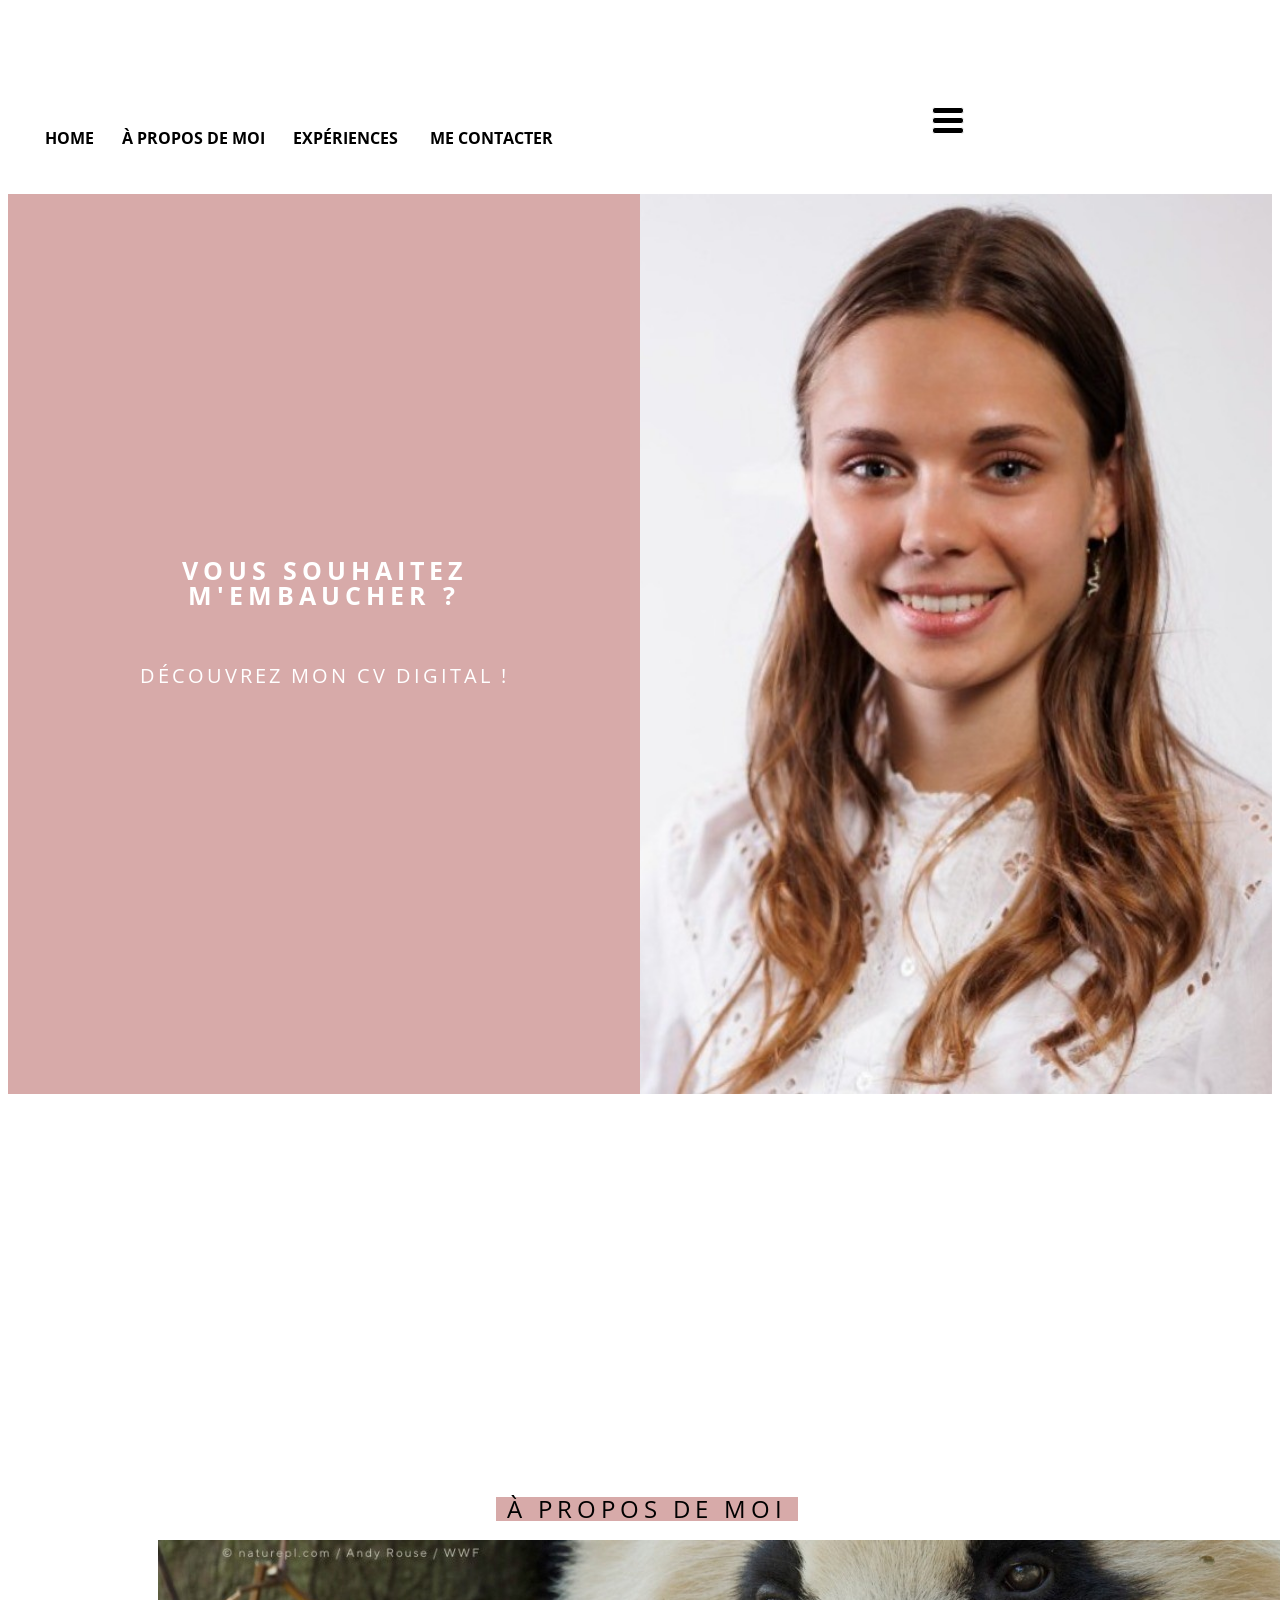
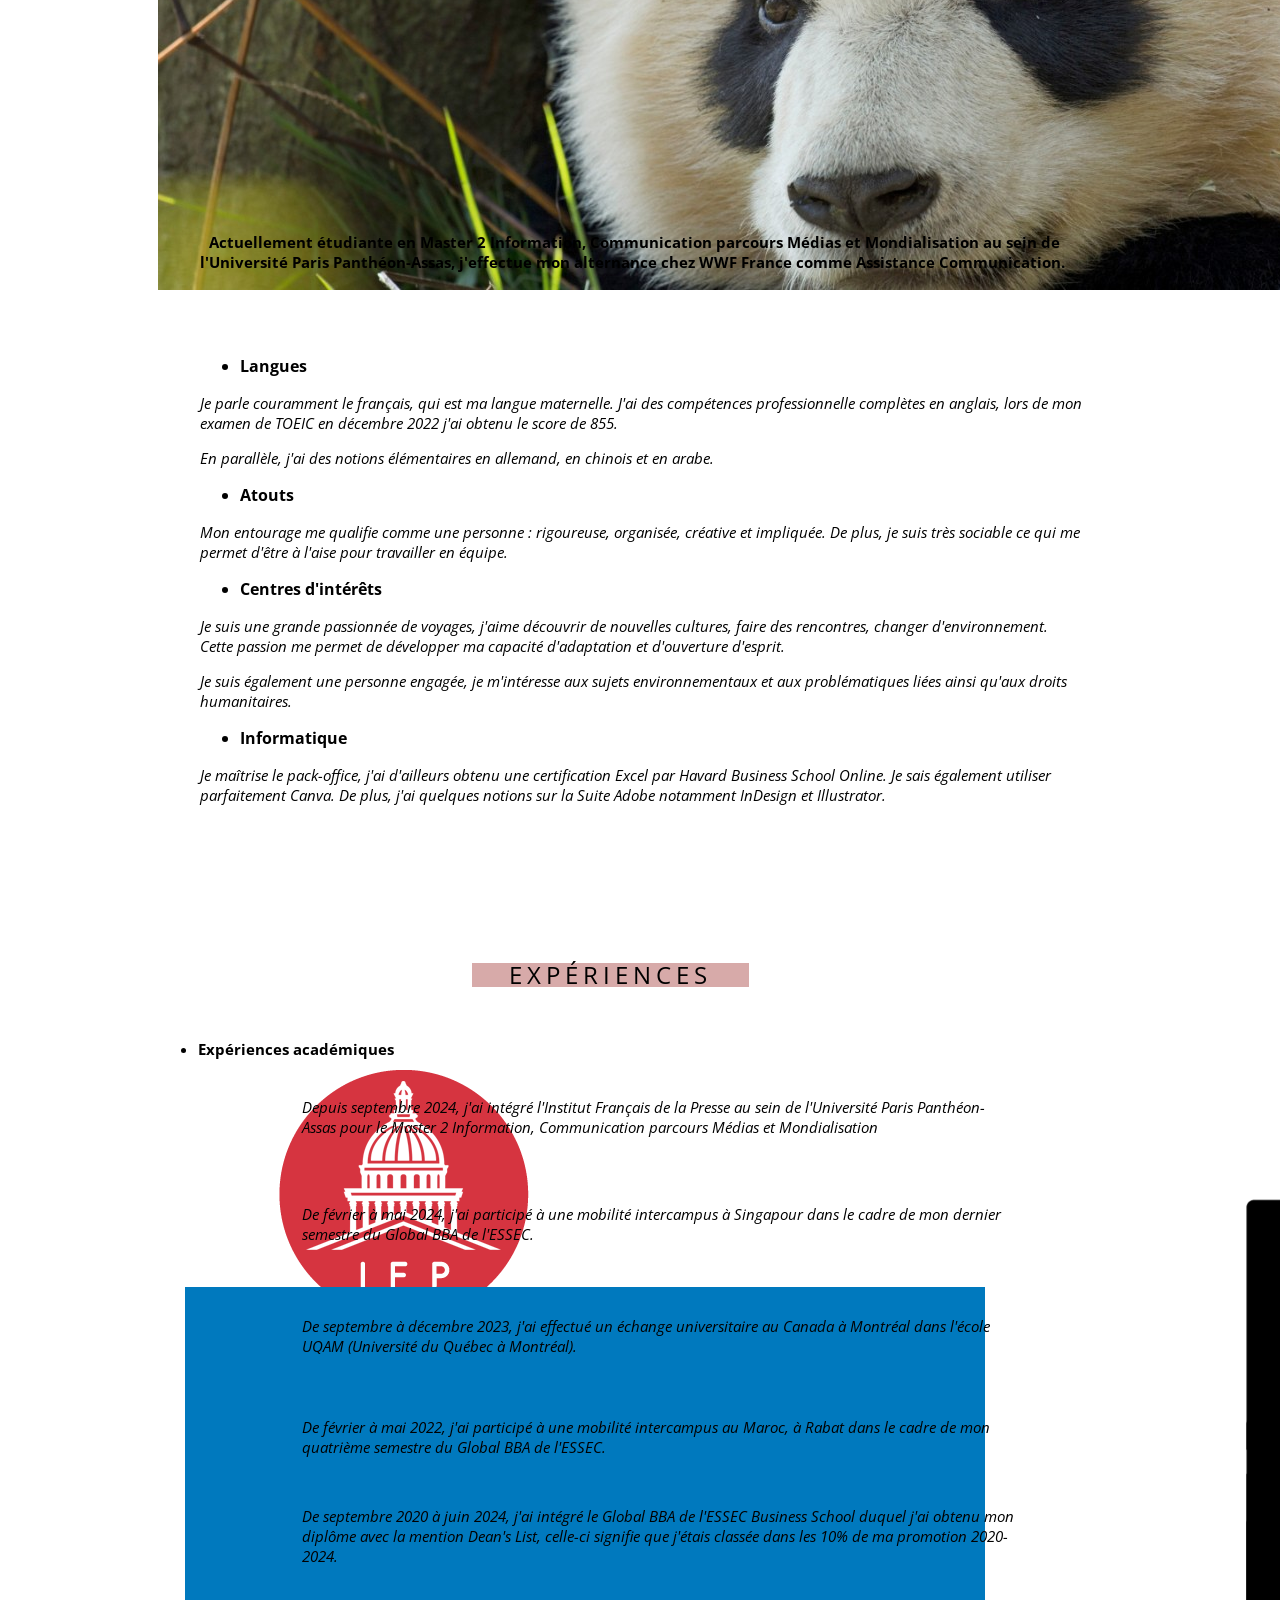
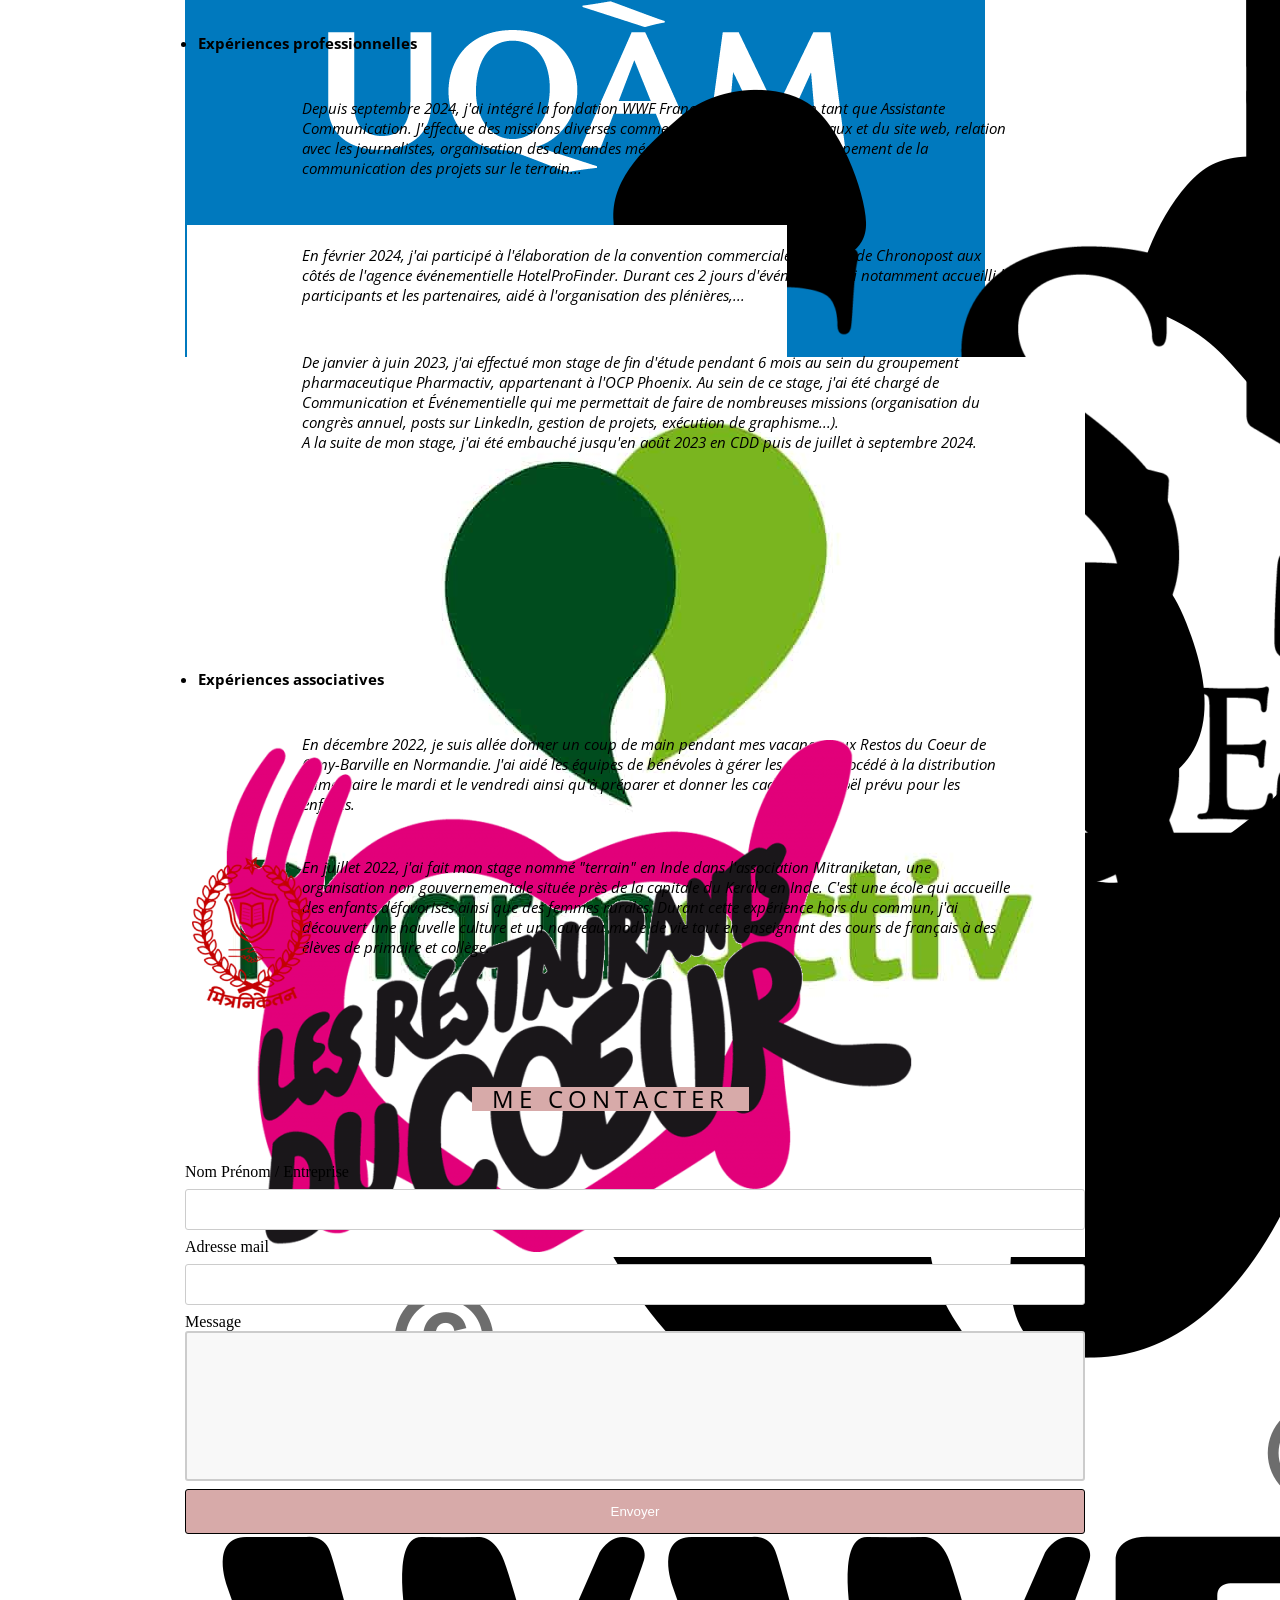
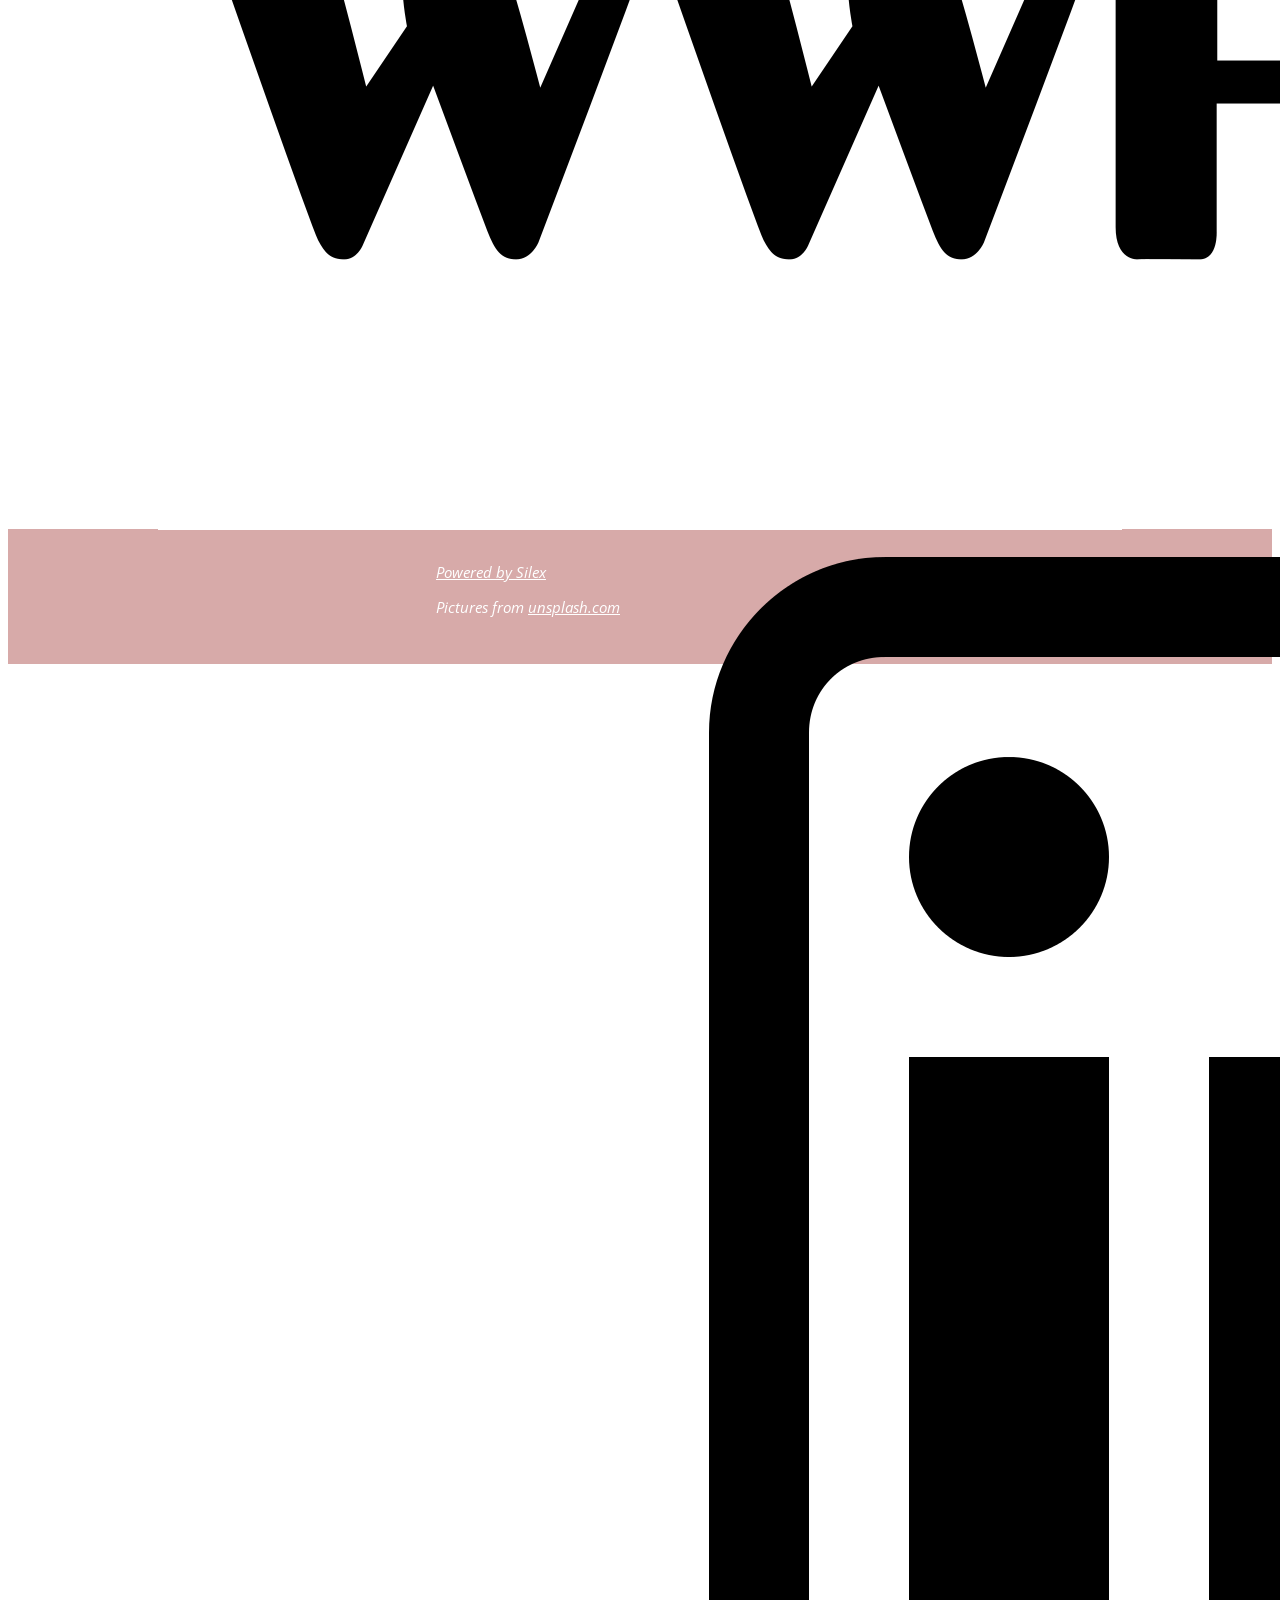
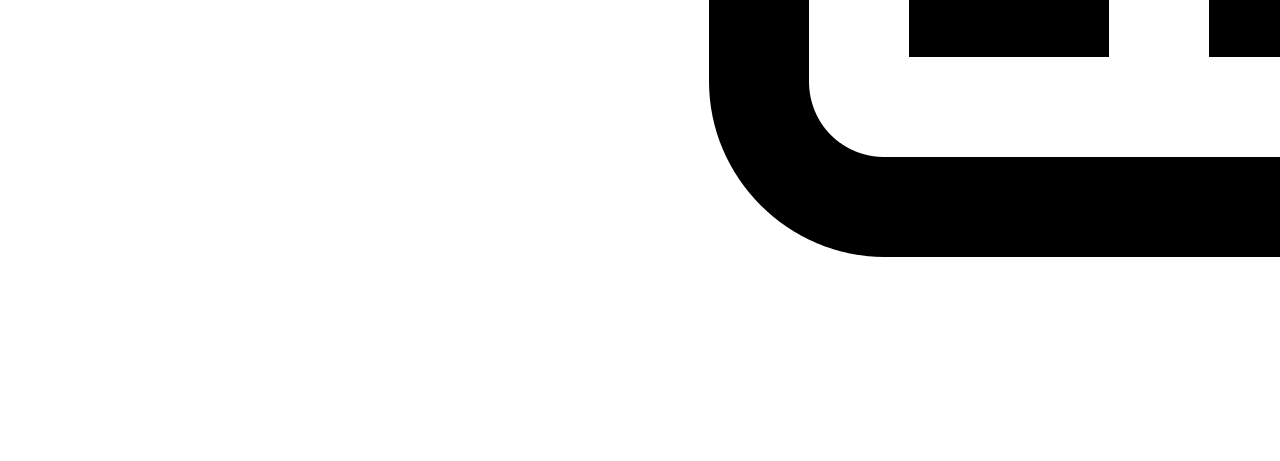
<file: siteyaelle.html>
<!DOCTYPE html><html lang=""><head><script type="text/javascript" class="silex-json-styles" data-silex-static="">
    window.silex = window.silex || {}
    window.silex.data = {"site":{"width":964},"pages":[{"id":"page-home","displayName":"Home","link":{"linkType":"LinkTypePage","href":"#!page-home"},"canDelete":true,"canProperties":true,"canMove":true,"canRename":true,"opened":false}]}</script>
    <meta charset="UTF-8">
    <!-- generator meta tag -->
    <!-- leave this for stats and Silex version check -->
    <meta name="generator" content="Silex v2.2.14">
    <!-- End of generator meta tag -->
    <script type="text/javascript" src="https://editor.silex.me/static/2.12/jquery.js" data-silex-static=""></script>
    <script type="text/javascript" src="https://editor.silex.me/static/2.12/jquery-ui.js" data-silex-static="" data-silex-remove-publish=""></script>
    <script type="text/javascript" src="https://editor.silex.me/static/2.12/pageable.js" data-silex-static="" data-silex-remove-publish=""></script>
    <script type="text/javascript" src="https://editor.silex.me/static/2.12/front-end.js" data-silex-static=""></script>
    <link rel="stylesheet" href="https://editor.silex.me/static/2.12/normalize.css" data-silex-static="">
    <link rel="stylesheet" href="https://editor.silex.me/static/2.12/front-end.css" data-silex-static="">

    <style class="silex-style">body, html {scroll-behavior: smooth;}@media (min-width:481px) {body .full-height {height: 100vh;}body .full-width {width: 100%;}body .half-width {width: 50%;}}div.anchor-container.offscreen {position: absolute; width: 100%; z-index: 1; text-align: center; border-bottom: 1px solid black;}.silex-editor div.anchor {border: 1px solid red;}</style>
    <script type="text/javascript" class="silex-script">
/*
 * active menu widget for Silex
 * create an element which links to an anchor, e.g. an element with a link to #anchor1
 * add the css class "anchor-link" to this element
 * create an element which is the anchor, e.g. an element with the css class "anchor1"
 * when the user clicks on the link, the scroll slides until the element is visible
 * when the user slides and the element is visible, the link gets a css class "active-menu"
 */
$(function() {
    var container = $('.anchor-container');
    var containerTop = 0;
    $(window).scroll(checkScroll);
    checkScroll();
    function checkScroll(){
        var fromTop = $(this).scrollTop();
        if(containerTop < fromTop) {
           container.addClass('offscreen');
        }
        else {
           container.removeClass('offscreen');
        }
    }
});
</script>
    <style class="silex-inline-styles">.body-initial {background-color: rgba(255,255,255,1); position: static;}.silex-id-1541604358717-1 {position: static; margin-top: -1px;}.silex-id-1541604358715-0 {min-height: 100px; position: relative; margin-left: auto; margin-right: auto;}.silex-id-1552778542386-4 {width: 33px; background-color: transparent; top: 100px; left: 774px; min-height: 27px; position: absolute;}.silex-id-1552779510769-9 {width: 227px; background-color: transparent; top: 12px; left: 401px; min-height: 20px; position: absolute;}.silex-id-1521479714244-27 {width: 1160px; background-color: rgb(255, 255, 255); min-height: 76px; position: static; display: flex; align-items: center;}.silex-id-1521479343575-26 {width: 582px; background-color: rgba(255,255,255,1); min-height: 87px; position: static;}.silex-id-1521474810651-10 {width: 510px; min-height: 206px; position: static;}.silex-id-1521474716571-9 {width: 580px; background-color: transparent; background-image: url(photo%20CV.jpeg); background-size: cover; background-position: center center; min-height: 853px; position: static;}.silex-id-1474394621033-3 {min-width: 900px; position: static; margin-top: -1px;}.silex-id-1474394621032-2 {background-color: transparent; min-height: 140px; position: relative; margin-left: auto; margin-right: auto;}.silex-id-1521476552196-1 {width: 302px; top: 75px; left: 338px; min-height: 87px; position: absolute;}.silex-id-1521477017540-4 {background-color: transparent; min-width: 900px; position: static; margin-top: -1px;}.silex-id-1521477017540-5 {background-color: transparent; min-height: 310px; position: relative; margin-left: auto; margin-right: auto; display: flex; align-items: center; justify-content: space-between;}.silex-id-1521477258858-7 {background-color: transparent; min-width: 900px; position: static; margin-top: -1px;}.silex-id-1521477258858-8 {background-color: transparent; min-height: 238px; position: relative; margin-left: auto; margin-right: auto; display: flex; align-items: center; justify-content: space-between;}.silex-id-1521478596443-18 {position: static; margin-top: -1px;}.silex-id-1521478596441-17 {min-height: 690px; position: relative; margin-left: auto; margin-right: auto;}.silex-id-1521478456708-14 {min-width: 900px; position: static; margin-top: -1px;}.silex-id-1521478456709-15 {background-color: transparent; min-height: 140px; position: relative; margin-left: auto; margin-right: auto;}.silex-id-1521478456709-16 {width: 277px; top: 76.296875px; left: 314px; min-height: 63px; position: absolute;}.silex-id-1521478616966-19 {position: static; margin-top: -1px;}.silex-id-1521478616966-20 {min-height: 595px; position: relative; margin-left: auto; margin-right: auto;}.silex-id-1521478620188-21 {width: 900px; top: 0px; left: 0px; min-height: 399px; position: absolute;}.silex-id-1521493080946-1 {min-width: 900px; position: static; margin-top: -1px;}.silex-id-1521493080946-2 {background-color: transparent; min-height: 140px; position: relative; margin-left: auto; margin-right: auto;}.silex-id-1521493080946-3 {width: 277px; top: 76.09375px; left: 314px; min-height: 63px; position: absolute;}.silex-id-1521479057591-23 {background-color: rgba(255,255,255,1); position: static; margin-top: -1px;}.silex-id-1521479057592-24 {background-color: transparent; min-height: 755px; position: relative; margin-left: auto; margin-right: auto;}.silex-id-1521479113100-25 {width: 900px; height: 340px; background-color: transparent; top: 33px; left: 27px; position: absolute;}.silex-id-1478366450713-3 {background-color: rgba(215,170,169,1); min-width: 900px; position: static; margin-top: -1px;}.silex-id-1478366450713-2 {background-color: transparent; min-height: 135px; position: relative; margin-left: auto; margin-right: auto;}.silex-id-1442914737143-3 {width: 349px; top: 18px; left: 278px; min-height: 53px; position: absolute;}.silex-id-1594629477704-3 {width: 1236px; min-height: 369px; background-color: rgba(185,54,88,1); position: static; display: flex; justify-content: space-between;}.silex-id-1594629796767-5 {width: 580px; min-height: 853px; background-color: rgba(215,170,169,1); position: static; display: flex; align-items: center; justify-content: center;}.silex-id-1736775219758-0 {width: 962px; height: 239px; position: absolute; top: -1px; left: 0px;}.silex-id-1736775485103-0 {width: 898px; min-height: 90px; position: absolute; top: 39px; left: 27px;}.silex-id-1736775926807-1 {width: 883px; min-height: 461px; position: absolute; top: 161px; left: 42px;}.silex-id-1736777035722-2 {position: static;}.silex-id-1736777035724-3 {min-height: 100px; background-color: rgb(255, 255, 255); position: relative; margin-left: auto; margin-right: auto;}.silex-id-1736777721055-4 {width: 113px; height: 95px; position: absolute; top: 46px; left: 22px;}.silex-id-1736777735564-5 {width: 715px; min-height: 70px; position: absolute; top: 58px; left: 144px;}.silex-id-1736777848983-6 {width: 101px; height: 101px; position: absolute; top: 263px; left: 27px;}.silex-id-1736777868751-7 {width: 715px; min-height: 70px; position: absolute; top: 277px; left: 144px;}.silex-id-1736778027036-9 {width: 102px; height: 51px; position: absolute; top: 171px; left: 27px;}.silex-id-1736778070203-10 {width: 715px; min-height: 70px; position: absolute; top: 165px; left: 144px;}.silex-id-1736778127713-12 {width: 102px; height: 51px; position: absolute; top: 388px; left: 27px;}.silex-id-1736778127713-13 {width: 715px; min-height: 70px; position: absolute; top: 378px; left: 144px;}.silex-id-1736778207775-17 {width: 102px; height: 51px; position: absolute; top: 487px; left: 27px;}.silex-id-1736778207775-18 {width: 715px; min-height: 70px; position: absolute; top: 467px; left: 144px;}.silex-id-1736778613916-22 {position: static; margin-top: -1px;}.silex-id-1736778613916-23 {min-height: 637px; position: relative; margin-left: auto; margin-right: auto;}.silex-id-1736778613916-24 {width: 900px; top: 0px; left: 0px; min-height: 399px; position: absolute;}.silex-id-1736778613916-26 {width: 715px; min-height: 110px; position: absolute; top: 64.875px; left: 144px;}.silex-id-1736778613917-28 {width: 102px; height: 51px; position: absolute; top: 171px; left: 27px;}.silex-id-1736778613917-29 {width: 715px; min-height: 90px; position: absolute; top: 212px; left: 144px;}.silex-id-1736778613917-33 {width: 715px; min-height: 110px; position: absolute; top: 485px; left: 142px;}.silex-id-1736778716331-48 {width: 72px; height: 106.625px; position: absolute; top: 65px; left: 42px;}.silex-id-1736779235069-0 {width: 100px; height: 100px; position: absolute; top: 207px; left: 29px;}.silex-id-1736779618355-1 {width: 98px; height: 98px; position: absolute; top: 339px; left: 27px;}.silex-id-1736780107346-4 {width: 97px; height: 65px; position: absolute; top: 503.28125px; left: 27px;}.silex-id-1736780581490-5 {position: static; margin-top: -1px;}.silex-id-1736780581490-6 {min-height: 338px; position: relative; margin-left: auto; margin-right: auto;}.silex-id-1736780581490-7 {width: 900px; top: 0px; left: 0px; min-height: 340px; position: absolute;}.silex-id-1736780581490-10 {width: 715px; min-height: 110px; position: absolute; top: 64.875px; left: 144px;}.silex-id-1736780581490-14 {width: 715px; min-height: 130px; position: absolute; top: 188px; left: 144px;}.silex-id-1736780581491-15 {width: 715px; min-height: 150px; position: absolute; top: 319px; left: 144px;}.silex-id-1736780688122-29 {width: 101px; height: 66px; position: absolute; top: 86px; left: 27px;}.silex-id-1736780872425-30 {width: 80px; height: 101px; position: absolute; top: 203px; left: 34px;}.silex-id-1736781910032-33 {width: 44px; height: 44px; position: absolute; top: 27px; left: 451px;}@media only screen and (max-width: 480px) {.silex-id-1541604358717-1 {top: 0px; left: 0px;}.silex-id-1541604358715-0 {top: 0px; left: 12px; width: 444px; min-height: 61px;}.silex-id-1552778542386-4 {left: -12px; top: 3232px;}.silex-id-1552779510769-9 {left: 72px; top: 21px; width: 359px; min-height: 20px;}.silex-id-1521474716571-9 {top: 3px; left: 11px; width: 423px; min-height: 321px;}.silex-id-1594629477704-3 {min-height: 605.4000244140625px; top: 0px; left: 0px; width: 467px;}.silex-id-1594629796767-5 {min-height: 224px; top: 0px; left: 0px; width: 453px;}}</style>
    <title></title>
    






    


    
    

    <link href="https://fonts.googleapis.com/css?family=Open+Sans" rel="stylesheet" class="silex-custom-font"><link href="https://fonts.googleapis.com/css?family=Lora" rel="stylesheet" class="silex-custom-font"><meta name="viewport" content="width=device-width, initial-scale=1"><style class="silex-style-settings">.website-width {width: 964px;}@media (min-width: 481px) {.silex-editor {min-width: 1164px;}}</style><style class="silex-prodotype-style" data-style-id="all-style">h1 {text-align: center; background: linear-gradient();}h2 {}.text-element > .silex-element-content {font-family: 'Open Sans', sans-serif; font-weight: bold; color: #000000; text-align: center;}p {font-style: italic; font-weight: normal; font-size: 15px; text-align: left;}ul li {font-style: normal; text-align: left;}</style><style class="silex-prodotype-style" data-style-id="hero-text">.hero-text h1 {font-weight: bold; font-size: 25px; text-transform: uppercase; line-height: 1; letter-spacing: 5px;}.hero-text h2 {font-variant: normal; font-weight: lighter; font-size: 20px; text-transform: uppercase; letter-spacing: 3px;}.hero-text.text-element > .silex-element-content {color: #ffffff; line-height: 1;}.hero-text p {font-weight: bold;}@media only screen and (max-width: 480px) {.hero-text h1 {line-height: 1;}}</style><style class="silex-prodotype-style" data-style-id="section-text">.section-text h2 {font-weight: normal; font-size: 24px; background-color: #d7aaa9; text-transform: uppercase; line-height: 1; letter-spacing: 5px;}.section-text h3 {font-weight: bold; font-size: 15px;}.section-text.text-element > .silex-element-content {font-size: 24px; text-align: center;}.section-text p {font-weight: bold; font-size: 15px; color: #000000; background-color: #ffffff;}.section-text b {color: #ffffff; background-color: #000000; text-decoration: underline;}</style><style class="silex-prodotype-style" data-style-id="footer-text">.footer-text.text-element > .silex-element-content {color: #ffffff; text-align: center;}.footer-text p {color: #ffffff;}.footer-text a {color: #ffffff;}.footer-text [data-silex-href] {color: #ffffff;}</style><style class="silex-prodotype-style" data-style-id="nav-text">.nav-text h1 {font-size: 16px; text-transform: uppercase;}.nav-text h3 {font-size: 16px; text-transform: uppercase; letter-spacing: 0;}.nav-text.text-element > .silex-element-content {text-align: center;}.nav-text a {color: #000000; text-decoration: none;}.nav-text [data-silex-href] {color: #000000; text-decoration: none;}@media only screen and (max-width: 480px) {.nav-text a {font-size: 2em; line-height: 2;}.nav-text [data-silex-href] {font-size: 2em; line-height: 2;}.nav-text ul li {list-style-type: none;}}</style></head>

<body data-silex-id="body-initial" class="body-initial all-style enable-mobile prevent-resizable prevent-selectable editable-style silex-runtime" data-silex-type="container-element" style="">
    









    
    
    




















<header data-silex-type="container-element" class="container-element editable-style silex-id-1541604358717-1 section-element prevent-resizable hide-on-desktop" data-silex-id="silex-id-1541604358717-1"><div data-silex-type="container-element" class="editable-style silex-id-1541604358715-0 container-element silex-element-content website-width fixed" data-silex-id="silex-id-1541604358715-0"><div data-silex-type="text-element" class="editable-style silex-id-1552778542386-4 text-element silex-component prevent-resizable hide-on-desktop nav-text prevent-auto-z-index" data-silex-id="silex-id-1552778542386-4"><div class="silex-element-content normal"><style>.hamburger-menu_1736779210068_377 {position: absolute; z-index: 20;}.silex-editor .hamburger-menu_1736779210068_377 nav {left: -9999px;}.hamburger-menu_1736779210068_377 nav ul {margin-top: 80px;}.hamburger-menu_1736779210068_377 nav {opacity: 0; position: absolute; background-color: #faf9f9; transition: left 1s ease, height 0s ease 1s; left: -300px; width: 300px; height: 20px;}.hamburger-menu_1736779210068_377.open nav {opacity: 1; height: 100vh; left: 0; transition: left 1s ease, height 0s ease 0s;}.hamburger-menu_1736779210068_377 .nav-container {z-index: 10; position: absolute;}.hamburger-menu_1736779210068_377.open .nav-container {}.hamburger-menu_1736779210068_377 .hamburger-btn {z-index: 20; cursor: pointer; position: absolute;}.hamburger-menu_1736779210068_377 .hamburger-btn span {display: block; width: 30px; height: 5px; margin-bottom: 3px; position: relative; background-color: #000000; border: 1px solid #ffffff; border-radius: 3px; transition: border-color 0.1s ease-in,
      opacity 0.1s ease-in,
      transform 0.1s ease-in,
      background 0.1s ease-in;}.hamburger-menu_1736779210068_377.open .hamburger-btn span {border-color: rgba(255, 255, 255, 0);}.hamburger-menu_1736779210068_377 .hamburger-btn span:first-child {transform-origin: 4px -2px;}.hamburger-menu_1736779210068_377.open .hamburger-btn span:first-child {transform: rotate(45deg) translate(7px, -4px);}.hamburger-menu_1736779210068_377.open .hamburger-btn span:nth-last-child(2) {opacity: 0;}.hamburger-menu_1736779210068_377 .hamburger-btn span:nth-child(3) {transform-origin: -11px 4px;}.hamburger-menu_1736779210068_377.open .hamburger-btn span:nth-child(3) {transform: rotate(-45deg) translate(0, 12px);}</style>
<!-- inspired by https://codepen.io/erikterwan/pen/EVzeRP -->
<div class="hamburger-menu_1736779210068_377 closed">
    <div class="hamburger-btn ">
      <span></span>
      <span></span>
      <span></span>
    </div>
    <div class="nav-container">
      <div class="prevent-scale">
        <nav class="">
            <ul>
            
                <li><a href="http://localhost:6805/ce/fs/get/Documents/silex-templates/photo/#home">Home</a></li>
            
                <li><a href="http://localhost:6805/ce/fs/get/Documents/silex-templates/photo/#portfolio">Portfolio</a></li>
            
                <li><a href="http://localhost:6805/ce/fs/get/Documents/silex-templates/photo/#about">About</a></li>
            
                <li><a href="http://localhost:6805/ce/fs/get/Documents/silex-templates/photo/#contact">Contact</a></li>
            
            </ul>
        </nav>
      </div>
  </div>
</div>
<script>
(function() {
  var isOpen = false;
  function close() {
    isOpen = false;
    document.querySelector('.hamburger-menu_1736779210068_377').classList.remove('open');
    document.querySelector('.hamburger-menu_1736779210068_377').classList.add('closed');
  }
  function open() {
    isOpen = true;
    document.querySelector('.hamburger-menu_1736779210068_377').classList.add('open');
    document.querySelector('.hamburger-menu_1736779210068_377').classList.remove('closed');
  }
  function toggle() {
    if(isOpen) close();
    else open();
  }
  function scrollOrResize() {
    close();
    move();
  }
  var silexElement = document.querySelector('.hamburger-menu_1736779210068_377').closest('.editable-style');
  function move() {
    var data = window.silex
    var rect = silexElement.getBoundingClientRect();
    var offset = {
      top: rect.top + data.scrollTop,
      left: rect.left + data.scrollLeft,
    };
    var container = document.querySelector('.hamburger-menu_1736779210068_377 .nav-container');
    container.style.transform = 'translate(' + (data.scrollLeft - (offset.left/data.scale)) + 'px, ' + (data.scrollTop - (offset.top/data.scale)) + 'px)';
  }
  document.querySelector('.hamburger-menu_1736779210068_377 .hamburger-btn').addEventListener('click', function() { toggle(); });
  document.addEventListener('resize', scrollOrResize);
  document.addEventListener('scroll', scrollOrResize);
  scrollOrResize()
  setTimeout(() => scrollOrResize(), 0)
})();
</script>
</div></div><div data-silex-type="html-element" class="editable-style html-element silex-id-1552779510769-9" data-silex-id="silex-id-1552779510769-9"><div class="silex-element-content"></div></div></div></header><header data-silex-type="container-element" class="editable-style silex-id-1521479714244-27 container-element hide-on-mobile fixed full-width" data-silex-id="silex-id-1521479714244-27" style=""><nav data-silex-type="text-element" class="editable-style silex-id-1521479343575-26 text-element nav-text anchor-container" data-silex-id="silex-id-1521479343575-26" style=""><div class="silex-element-content normal"><h2><a href="#home"></a></h2><h1><a href="#home">Home</a>&nbsp; &nbsp; &nbsp; &nbsp;À propos de moi&nbsp; &nbsp; &nbsp; &nbsp;Expériences &nbsp; &nbsp; &nbsp; &nbsp;M<a href="#contact">e contacter</a></h1></div></nav></header><div data-silex-type="container-element" class="editable-style container-element silex-id-1594629477704-3 page-page-home full-width full-height page-home paged-element" data-silex-id="silex-id-1594629477704-3"><div data-silex-type="container-element" class="editable-style container-element silex-id-1594629796767-5 half-width" data-silex-id="silex-id-1594629796767-5" id="home" style=""><div data-silex-type="text-element" class="editable-style silex-id-1521474810651-10 text-element hero-text" data-silex-id="silex-id-1521474810651-10" style=""><div class="silex-element-content normal"><h1>Vous souhaitez m'embaucher ?</h1><h1><br></h1><h2>DÉCOUVREZ MON cv digital !</h2><span class="_wysihtml-temp-caret-fix" style="position: absolute; display: block; min-width: 1px; z-index: 99999;">﻿</span></div></div></div><div data-silex-type="container-element" class="editable-style container-element silex-id-1521474716571-9 half-width" data-silex-id="silex-id-1521474716571-9" style=""></div></div><div data-silex-type="container-element" class="container-element editable-style section-element silex-id-1521477017540-4 prevent-resizable" data-silex-id="silex-id-1521477017540-4" style="">
        
    <div data-silex-type="container-element" class="editable-style silex-element-content container-element website-width silex-id-1521477017540-5" data-silex-id="silex-id-1521477017540-5" style="">

            
        </div></div><section data-silex-type="container-element" class="container-element editable-style silex-id-1474394621033-3 section-element sub-title portfolio prevent-resizable" data-silex-id="silex-id-1474394621033-3">
        
    <div data-silex-type="container-element" class="editable-style silex-element-content silex-id-1474394621032-2 container-element website-width" data-silex-id="silex-id-1474394621032-2" id="portfolio" style=""><div data-silex-type="text-element" class="editable-style silex-id-1521476552196-1 text-element section-text" data-silex-id="silex-id-1521476552196-1" style=""><div class="silex-element-content normal"><b></b><h2>À propos de moi<br></h2><span class="_wysihtml-temp-caret-fix" style="position: absolute; display: block; min-width: 1px; z-index: 99999;">﻿</span></div></div></div></section><div data-silex-type="container-element" class="container-element editable-style section-element silex-id-1521477258858-7 prevent-resizable" data-silex-id="silex-id-1521477258858-7">
        <div data-silex-type="container-element" class="editable-style silex-element-content container-element website-width silex-id-1521477258858-8" data-silex-id="silex-id-1521477258858-8" style="">

            
        <div data-silex-type="image-element" class="editable-style image-element silex-id-1736775219758-0 page-home paged-element" data-silex-id="silex-id-1736775219758-0" style=""><img src="panda%20linkedin.jpeg"></div></div>
    </div><div data-silex-type="container-element" class="container-element editable-style silex-id-1521478596443-18 section-element hide-on-mobile prevent-resizable" data-silex-id="silex-id-1521478596443-18"><div data-silex-type="container-element" class="editable-style silex-id-1521478596441-17 container-element silex-element-content website-width" data-silex-id="silex-id-1521478596441-17" style=""><div data-silex-type="text-element" class="editable-style text-element silex-id-1736775485103-0 page-home paged-element section-text" data-silex-id="silex-id-1736775485103-0" style=""><div class="silex-element-content normal"><h3>Actuellement étudiante en Master 2 Information, Communication parcours Médias et Mondialisation au sein de l'Université Paris Panthéon-Assas, j'effectue mon alternance chez WWF France comme Assistance Communication.&nbsp;</h3></div></div><div data-silex-type="text-element" class="editable-style text-element silex-id-1736775926807-1 page-home paged-element" data-silex-id="silex-id-1736775926807-1" style=""><div class="silex-element-content normal"><ul><li>Langues</li></ul><p><i>Je parle couramment le français, qui est ma langue maternelle. J'ai des compétences professionnelle complètes en anglais, lors de mon examen de TOEIC en décembre 2022 j'ai obtenu le score de 855.&nbsp;</i></p><p><i>En parallèle, j'ai des notions élémentaires en allemand, en chinois et en arabe. &nbsp;</i><i><br></i></p><ul><li>Atouts&nbsp;</li></ul><p>Mon entourage me qualifie comme une personne : rigoureuse, organisée, créative et impliquée. De plus, je suis très sociable ce qui me permet d'être à l'aise pour travailler en équipe.&nbsp;<br></p><ul><li>Centres d'intérêts</li></ul><p></p><p>Je suis une grande passionnée de voyages, j'aime découvrir de nouvelles cultures, faire des rencontres, changer d'environnement. Cette passion me permet de développer ma capacité d'adaptation et d'ouverture d'esprit. </p><p>Je suis également une personne engagée, je m'intéresse aux sujets environnementaux et aux problématiques liées ainsi qu'aux droits humanitaires.</p><p></p><ul><li>Informatique</li></ul><p></p><p>Je maîtrise le pack-office, j'ai d'ailleurs obtenu une certification Excel par Havard Business School Online. Je sais également utiliser parfaitement Canva. De plus, j'ai quelques notions sur la Suite Adobe notamment InDesign et Illustrator.&nbsp;</p></div></div></div></div><section data-silex-type="container-element" class="container-element editable-style section-element silex-id-1521478456708-14 sub-title about prevent-resizable" data-silex-id="silex-id-1521478456708-14" style="">
        
    <div data-silex-type="container-element" class="editable-style silex-element-content container-element silex-id-1521478456709-15 website-width" data-silex-id="silex-id-1521478456709-15" id="about" style=""><div data-silex-type="text-element" class="editable-style text-element silex-id-1521478456709-16 section-text" data-silex-id="silex-id-1521478456709-16" style=""><div class="silex-element-content normal"><b></b><h2>EXPÉRIENCES</h2></div></div></div>﻿</section><div data-silex-type="container-element" class="container-element editable-style section-element silex-id-1521478616966-19 quote prevent-resizable" data-silex-id="silex-id-1521478616966-19" style=""><div data-silex-type="container-element" class="editable-style container-element silex-element-content website-width silex-id-1521478616966-20" data-silex-id="silex-id-1521478616966-20" style=""><div data-silex-type="text-element" class="editable-style silex-id-1521478620188-21 text-element section-text" data-silex-id="silex-id-1521478620188-21" style=""><div class="silex-element-content normal"><h3><ul><li>Expériences académiques&nbsp;</li></ul></h3></div></div><a data-silex-type="image-element" class="editable-style image-element silex-id-1736777721055-4 page-home paged-element" data-silex-id="silex-id-1736777721055-4" style="" href="https://www.assas-universite.fr/fr"><img src="ifp-header.png"></a><div data-silex-type="text-element" class="editable-style text-element silex-id-1736777735564-5 page-home paged-element" data-silex-id="silex-id-1736777735564-5" style=""><div class="silex-element-content normal"><p>Depuis septembre 2024, j'ai intégré l'Institut Français de la Presse au sein de l'Université Paris Panthéon-Assas pour le Master 2 Information, Communication parcours Médias et Mondialisation</p></div></div><a data-silex-type="image-element" class="editable-style image-element silex-id-1736777848983-6 page-home paged-element" data-silex-id="silex-id-1736777848983-6" style="" href="https://uqam.ca"><img src="uqam_social.png"></a><a data-silex-type="image-element" class="editable-style image-element silex-id-1736778027036-9 page-home paged-element" data-silex-id="silex-id-1736778027036-9" style="" href="https://www.essec.edu/fr/"><img src="Essec-scaled.png"></a><div data-silex-type="text-element" class="editable-style text-element silex-id-1736778070203-10 page-home paged-element" data-silex-id="silex-id-1736778070203-10" style=""><div class="silex-element-content normal"><p>De février à mai 2024, j'ai participé à une mobilité intercampus à Singapour dans le cadre de mon dernier semestre du Global BBA de l'ESSEC.&nbsp;</p></div></div><div data-silex-type="text-element" class="editable-style text-element silex-id-1736777868751-7 page-home paged-element" data-silex-id="silex-id-1736777868751-7" style=""><div class="silex-element-content normal"><p>De septembre à décembre 2023, j'ai effectué un échange universitaire au Canada à Montréal dans l'école UQAM (Université du Québec à Montréal).&nbsp;</p></div></div><div data-silex-type="text-element" class="editable-style text-element silex-id-1736778127713-13 page-home paged-element" data-silex-id="silex-id-1736778127713-13" style=""><div class="silex-element-content normal"><p>De février à mai 2022, j'ai participé à une mobilité intercampus au Maroc, à Rabat dans le cadre de mon quatrième semestre du Global BBA de l'ESSEC.&nbsp;</p></div></div><a data-silex-type="image-element" class="editable-style image-element silex-id-1736778127713-12 page-home paged-element" data-silex-id="silex-id-1736778127713-12" style="" href="https://www.essec.edu/fr/"><img src="Essec-scaled.png"></a><div data-silex-type="text-element" class="editable-style text-element silex-id-1736778207775-18 page-home paged-element" data-silex-id="silex-id-1736778207775-18" style=""><div class="silex-element-content normal"><p>De septembre 2020 à juin 2024, j'ai intégré le Global BBA de l'ESSEC Business School duquel j'ai obtenu mon diplôme avec la mention Dean's List, celle-ci signifie que j'étais classée dans les 10% de ma promotion 2020-2024.</p></div></div><a data-silex-type="image-element" class="editable-style image-element silex-id-1736778207775-17 page-home paged-element" data-silex-id="silex-id-1736778207775-17" style="" href="https://www.essec.edu/fr/"><img src="Essec-scaled.png"></a></div></div><div data-silex-type="container-element" class="editable-style section-element silex-id-1736778613916-22 page-home paged-element quote" data-silex-id="silex-id-1736778613916-22" title="" style=""><div data-silex-type="container-element" class="editable-style container-element silex-id-1736778613916-23 page-home paged-element website-width" data-silex-id="silex-id-1736778613916-23" title="" style=""><div data-silex-type="text-element" class="editable-style text-element silex-id-1736778613916-24 page-home paged-element section-text" data-silex-id="silex-id-1736778613916-24" title="" style=""><div class="silex-element-content normal"><h3><ul><li>Expériences professionnelles</li></ul></h3></div></div><a data-silex-type="image-element" class="editable-style image-element silex-id-1736778613917-28 page-home paged-element" data-silex-id="silex-id-1736778613917-28" href="https://www.essec.edu/fr/" style=""></a><a data-silex-type="image-element" class="editable-style image-element silex-id-1736778716331-48" data-silex-id="silex-id-1736778716331-48" style="" href="https://www.wwf.fr"><img src="WWF_logo_2000.svg.png"></a><div data-silex-type="text-element" class="editable-style text-element silex-id-1736778613916-26 page-home paged-element" data-silex-id="silex-id-1736778613916-26" style=""><div class="silex-element-content normal"><p>Depuis septembre 2024, j'ai intégré la fondation WWF France en alternance en tant que Assistante Communication. J'effectue des missions diverses comme gestion des réseaux sociaux et du site web, relation avec les journalistes, organisation des demandes médias, participation au développement de la communication des projets sur le terrain...</p></div></div><a data-silex-type="image-element" class="editable-style image-element silex-id-1736779235069-0" data-silex-id="silex-id-1736779235069-0" style="" href="https://www.chronopost.fr/fr"><img src="Apps-Chronopost.jpg"></a><div data-silex-type="text-element" class="editable-style text-element silex-id-1736778613917-29 page-home paged-element" data-silex-id="silex-id-1736778613917-29" style=""><div class="silex-element-content normal"><p>En février 2024, j'ai participé à l'élaboration de la convention commerciale annuelle de Chronopost aux côtés de l'agence événementielle HotelProFinder. Durant ces 2 jours d'événement, j'ai notamment accueilli les participants et les partenaires, aidé à l'organisation des plénières,...&nbsp;</p></div></div><div data-silex-type="text-element" class="editable-style text-element silex-id-1736778613917-33 page-home paged-element" data-silex-id="silex-id-1736778613917-33" style=""><div class="silex-element-content normal"><p>De mai à août 2021, j'ai réalisé mon premier stage au sein du groupe Chanel chez ERES en tant que Conseillère en Vente. Cette première expérience professionnelle m'a permis de découvrir le monde de l'entreprise, en particulier le secteur du luxe. Durant ce stage, je devais notamment accueillir les clients et les conseiller, gérer le pop-up et ses stocks ainsi que faire le merchandising.&nbsp;</p></div></div><a data-silex-type="image-element" class="editable-style image-element silex-id-1736780107346-4" data-silex-id="silex-id-1736780107346-4" style="" href="https://www.eresparis.com/eu/fr/home"><img src="Capture%20d%E2%80%99%C3%A9cran%202025-01-13%20%C3%A0%2015.54.51.png"></a><a data-silex-type="image-element" class="editable-style image-element silex-id-1736779618355-1" data-silex-id="silex-id-1736779618355-1" style="" href="https://pharmactiv.fr"><img src="channels4_profile.jpg"></a><div data-silex-type="text-element" class="editable-style text-element silex-id-1736780581491-15" data-silex-id="silex-id-1736780581491-15" style=""><div class="silex-element-content normal"><p>De janvier à juin 2023, j'ai effectué mon stage de fin d'étude pendant 6 mois au sein du groupement pharmaceutique Pharmactiv, appartenant à l'OCP Phoenix. Au sein de ce stage, j'ai été chargé de Communication et Événementielle qui me permettait de faire de nombreuses missions (organisation du congrès annuel, posts sur LinkedIn, gestion de projets, exécution de graphisme...).&nbsp;<br>A la suite de mon stage, j'ai été embauché jusqu'en août 2023 en CDD puis de juillet à septembre 2024.</p></div></div></div></div><div data-silex-type="container-element" class="editable-style section-element silex-id-1736780581490-5 quote" data-silex-id="silex-id-1736780581490-5" title="" style=""><div data-silex-type="container-element" class="editable-style container-element silex-id-1736780581490-6 website-width" data-silex-id="silex-id-1736780581490-6" title="" style=""><div data-silex-type="text-element" class="editable-style text-element silex-id-1736780581490-7 section-text" data-silex-id="silex-id-1736780581490-7" title="" style=""><div class="silex-element-content normal"><h3><ul><li>Expériences associatives</li></ul></h3></div></div><div data-silex-type="text-element" class="editable-style text-element silex-id-1736780581490-10" data-silex-id="silex-id-1736780581490-10" style=""><div class="silex-element-content normal"><p>En décembre 2022, je suis allée donner un coup de main pendant mes vacances aux Restos du Coeur de Cany-Barville en Normandie. J'ai aidé les équipes de bénévoles à gérer les stocks, procédé à la distribution alimentaire le mardi et le vendredi ainsi qu'à préparer et donner les cadeaux de Noël prévu pour les enfants.&nbsp;</p></div></div><a data-silex-type="image-element" class="editable-style image-element silex-id-1736780688122-29 page-home paged-element" data-silex-id="silex-id-1736780688122-29" style="" href="https://www.restosducoeur.org"><img src="logo-restos-du-coeur-768x512.png"></a><div data-silex-type="text-element" class="editable-style text-element silex-id-1736780581490-14" data-silex-id="silex-id-1736780581490-14" style=""><div class="silex-element-content normal"><p>En juillet 2022, j'ai fait mon stage nommé "terrain" en Inde dans l'association Mitraniketan, une organisation non gouvernementale située près de la capitale du Kerala en Inde. C'est une école qui accueille des enfants défavorisés ainsi que des femmes rurales. Durant cette expérience hors du commun, j'ai découvert une nouvelle culture et un nouveau mode de vie tout en enseignant des cours de français à des élèves de primaire et collège.</p></div></div><a data-silex-type="image-element" class="editable-style image-element silex-id-1736780872425-30 page-home paged-element" data-silex-id="silex-id-1736780872425-30" style="" href="https://www.mitraniketan.org"><img src="mitraniketan_logo-small_ori-120x152.png"></a></div></div><section data-silex-type="container-element" class="container-element editable-style section-element silex-id-1521493080946-1 prevent-resizable sub-title about contact invert" data-silex-id="silex-id-1521493080946-1" id="contact" style="">
        
    <div data-silex-type="container-element" class="editable-style silex-element-content container-element website-width silex-id-1521493080946-2" data-silex-id="silex-id-1521493080946-2"><div data-silex-type="text-element" class="editable-style text-element silex-id-1521493080946-3 section-text" data-silex-id="silex-id-1521493080946-3" style=""><div class="silex-element-content normal"><a href="#"><b></b></a><h2>me contacter</h2><span class="_wysihtml-temp-caret-fix" style="position: absolute; display: block; min-width: 1px; z-index: 99999;">﻿</span></div></div></div></section><div data-silex-type="container-element" class="container-element editable-style section-element silex-id-1521479057591-23 prevent-resizable invert hero" data-silex-id="silex-id-1521479057591-23" style=""><div data-silex-type="container-element" class="editable-style container-element silex-element-content silex-id-1521479057592-24 website-width full-height" data-silex-id="silex-id-1521479057592-24" style=""><div data-silex-type="html-element" class="editable-style silex-id-1521479113100-25 html-element silex-component silex-use-height-not-minheight silex-component-form" data-silex-id="silex-id-1521479113100-25" style=""><div class="silex-element-content"><form id="id_1736781402516_634" action="https://formspree.io/yaelle.labigne@essec.edu" method="POST">
  
  <div>
    <label for="field1">Nom Prénom / Entreprise</label>
    <input type="text" required="" id="field1" name="field1" placeholder="">
  </div>
  
  
  <div>
    <label for="field2">Adresse mail</label>
    <input type="text" required="" id="field2" name="field2" placeholder="">
  </div>
  
  
  <div class="fill-vertical">
    <label for="field3">Message</label>
    <textarea required="" id="field3" name="field3" placeholder=""></textarea>
  </div>
  
  <input type="submit" value="Envoyer">
</form>
<style>#id_1736781402516_634 input[type=text], select {width: 100%; padding: 12px 20px; margin: 8px 0; display: inline-block; border: 1px solid #ccc; border-radius: 3px; box-sizing: border-box;}#id_1736781402516_634 input[type=submit] {width: 100%; background-color: #d7aaa9; color: #FFFFFF; padding: 14px 20px; margin: 8px 0; border: 1px solid #000000; border-radius: 3px; cursor: pointer;}#id_1736781402516_634 label {color: #000000;}#id_1736781402516_634 .fill-vertical {flex: 1 1 auto; display: flex; flex-direction: column;}#id_1736781402516_634 .fill-vertical textarea {flex: 1 1 auto; width: 100%; height: 150px; padding: 12px 20px; box-sizing: border-box; border: 2px solid #ccc; border-radius: 3px; background-color: #f8f8f8; font-size: 16px; resize: none;}#id_1736781402516_634 {border-radius: 3px; display: flex; flex-direction: column; justify-content: space-between; height: 100%;}</style>

</div></div></div></div><section data-silex-type="container-element" class="editable-style section-element silex-id-1736777035722-2 page-home paged-element" data-silex-id="silex-id-1736777035722-2" style=""><div data-silex-type="container-element" class="editable-style container-element silex-id-1736777035724-3 silex-element-content website-width prevent-draggable" data-silex-id="silex-id-1736777035724-3" style=""><a data-silex-type="image-element" class="editable-style image-element silex-id-1736781910032-33 page-home paged-element" data-silex-id="silex-id-1736781910032-33" href="https://www.linkedin.com/in/yaëlle-labigne-6911b8203/" style=""><img src="linkedin-png-linkedin-icon-1600.png"></a></div></section><footer data-silex-type="container-element" class="container-element editable-style silex-id-1478366450713-3 section-element invert prevent-resizable" data-silex-id="silex-id-1478366450713-3" style="">
        <div data-silex-type="container-element" class="editable-style silex-element-content silex-id-1478366450713-2 container-element website-width" data-silex-id="silex-id-1478366450713-2" style="">

            
        <div data-silex-id="silex-id-1442914737143-3" class="editable-style silex-id-1442914737143-3 text-element footer-text" data-silex-type="text-element" style="">
                <div class="silex-element-content normal"><p><a href="https://www.silex.me/">Powered by Silex</a></p><p></p><p>Pictures from <a href="https://unsplash.com">unsplash.com</a></p>
                </div>
            </div></div>
    </footer></body></html>
</file>
